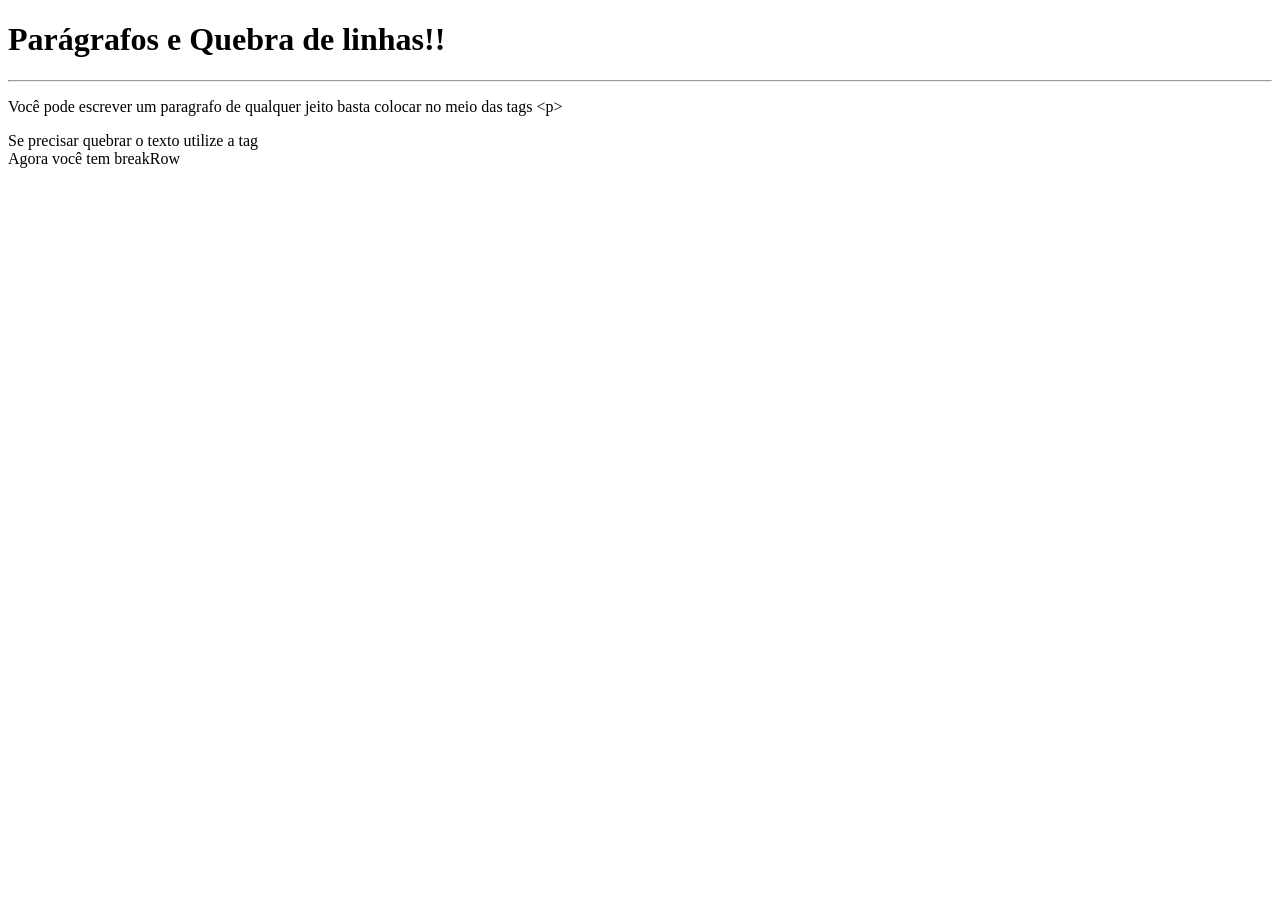
<file: atsAulas/aula001/html/index.html>
<!DOCTYPE html>
<html lang="pt-br">
<head>
    <meta charset="UTF-8">
    <meta name="viewport" content="width=device-width, initial-scale=1.0">
    <link rel="shortcut icon" href="../../../img/favicon/favicon.ico" type="image/x-icon">
    <title>Parágrafros</title>
</head>
<body>
    <h1>Parágrafos e Quebra de linhas!!</h1>
    <hr>
    <p>Você pode escrever
    um paragrafo de qualquer jeito
    basta colocar no meio das tags 
    &lt;p&gt; </p>
    <p>
        Se precisar quebrar o texto
        utilize a tag <br> Agora você tem breakRow
    </p>
</body>
</html>
</file>
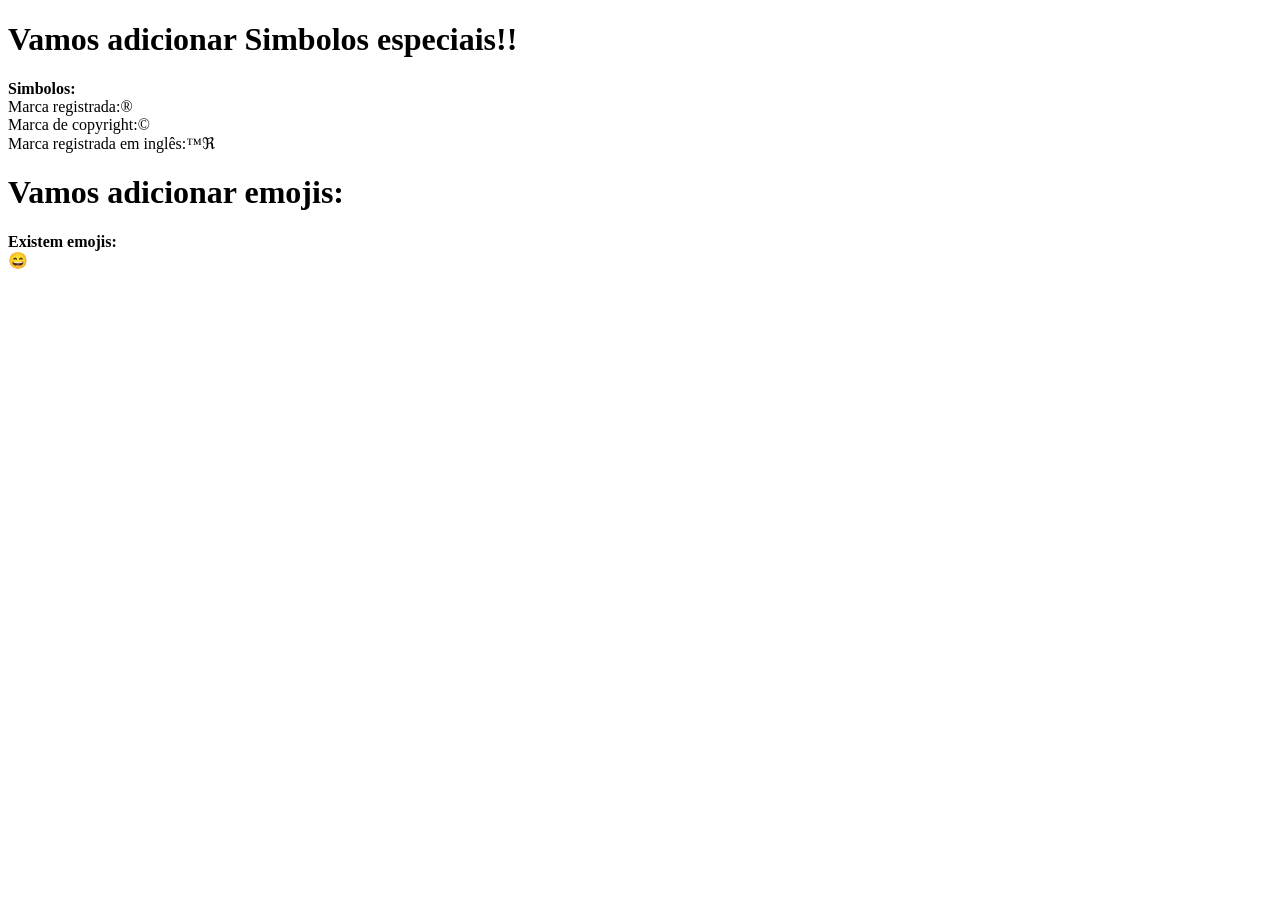
<file: atsAulas/aula002/html/index.html>
<!doctype html>
<html lang="pt-br">
  <head>
    <meta charset="UTF-8" />
    <meta name="viewport" content="width=device-width, initial-scale=1.0" />
    <link rel="shortcut icon" href="../../../img/favicon/favicon.ico" type="image/x-icon">
    <title>Simbolos especiais</title>
  </head>
  <body>
    <h1>Vamos adicionar Simbolos especiais!!</h1>
   
    <p>
      <strong>Simbolos:</strong> <br />
      Marca registrada:&reg;<br />Marca de copyright:&copy;<br />Marca
      registrada em inglês:&trade;&real;
    </p>
    <h1>Vamos adicionar emojis:</h1>
    <p>
       <strong>Existem emojis:</strong><br>
        &#x1F604;
    </p>
    
  </body>
</html>
</file>
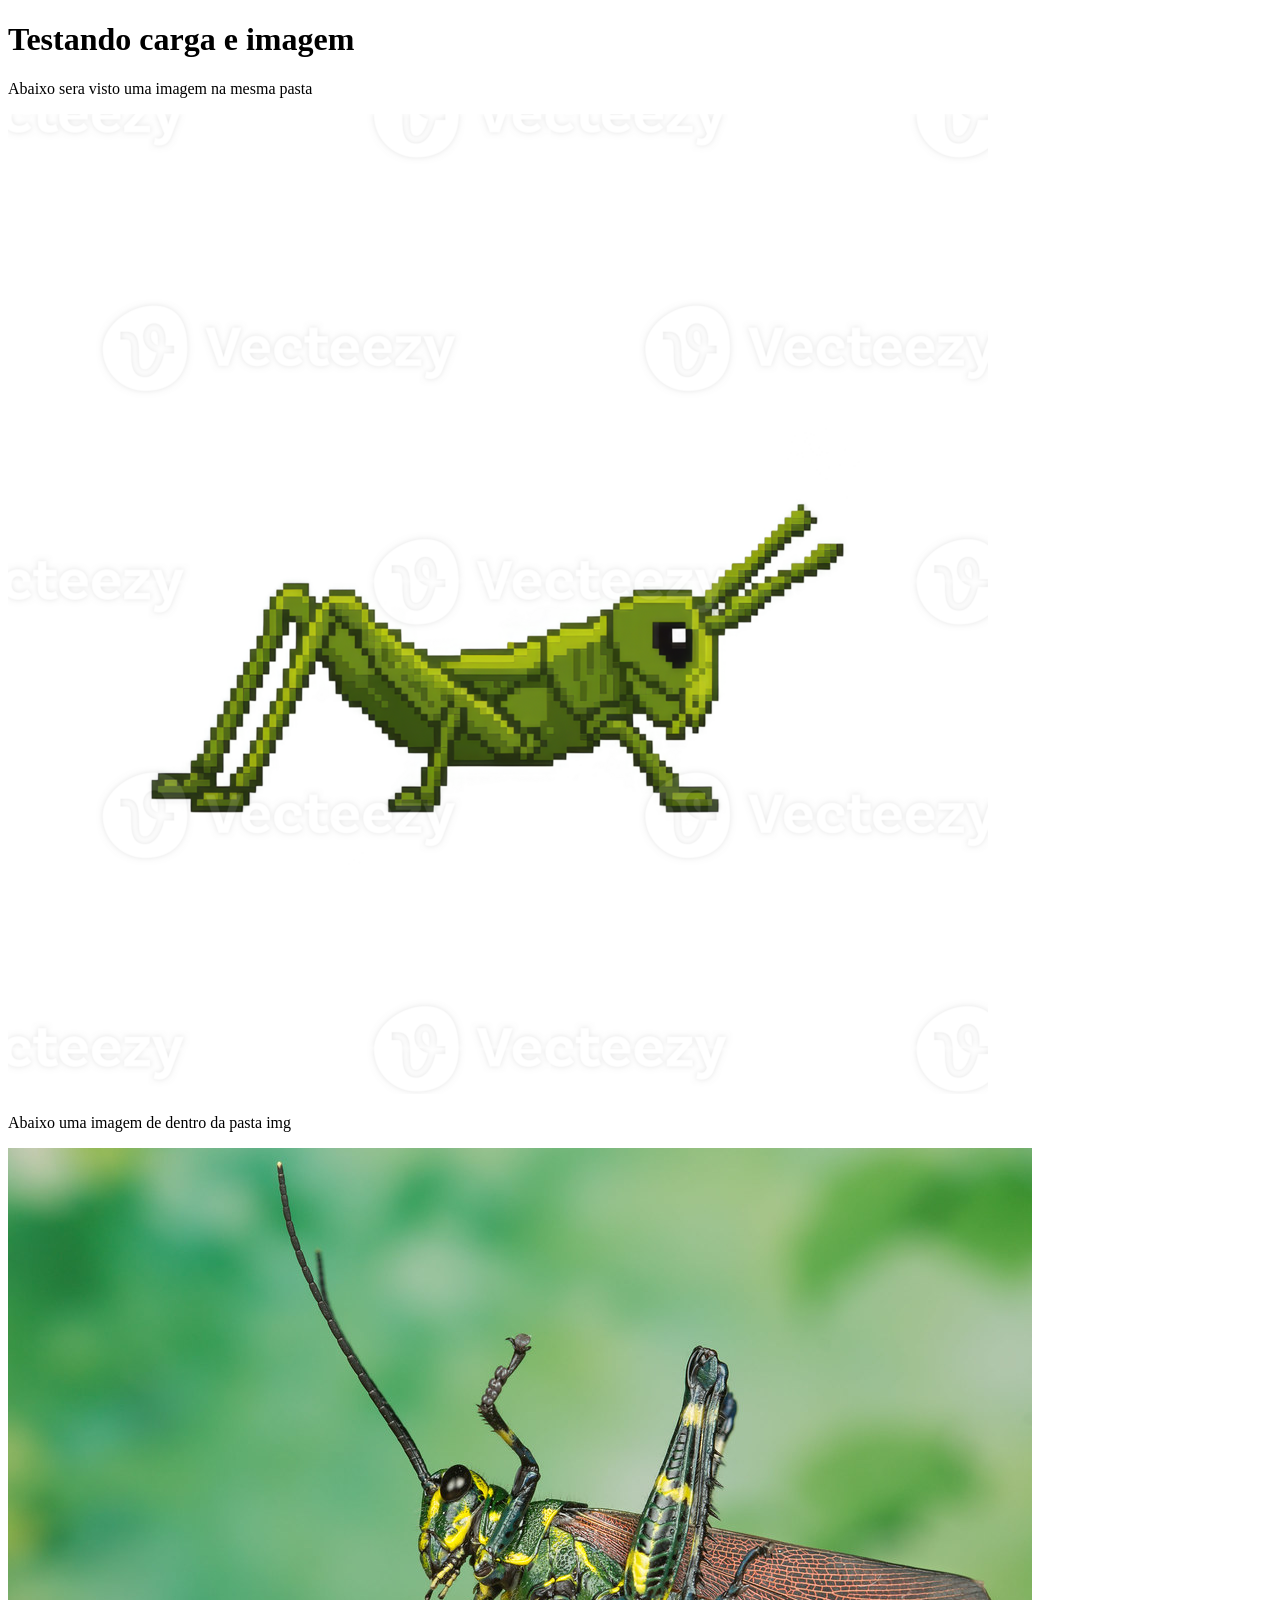
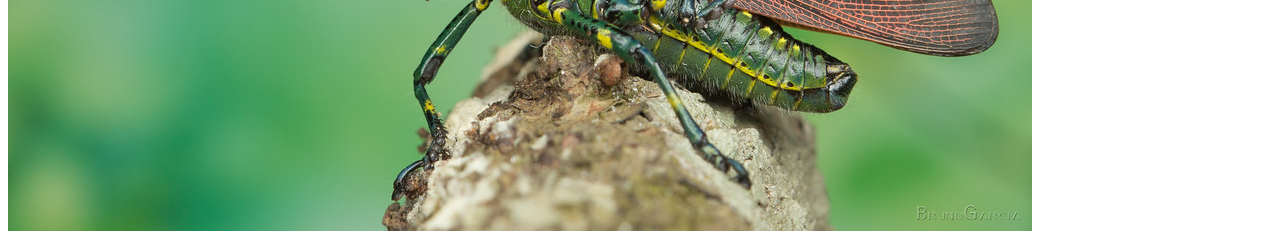
<file: atsAulas/aula003/html/index.html>
<!doctype html>
<html lang="pt-br">
  <head>
    <meta charset="UTF-8" />
    <meta name="viewport" content="width=device-width, initial-scale=1.0" />
    <link rel="shortcut icon" href="../../../img/favicon/favicon.ico" type="image/x-icon">
    <title>Teste com imagem</title>
  </head>
  <body>
    <header>
        <h1>Testando carga e imagem</h1>
        
    </header>

    <main>
      <p>Abaixo sera visto uma imagem na mesma pasta</p>
      <img src="ganfanhoto-pixelArt.webp" alt="imagem vista fora da pasta" />
      <p>Abaixo uma imagem de dentro da pasta img</p>
      <img src="../img/gafanhoto-real.jpg" alt="Nitidamente é notorio que você tem que definir o caminho com (../)">
    </main>

  </body>
</html>
</file>
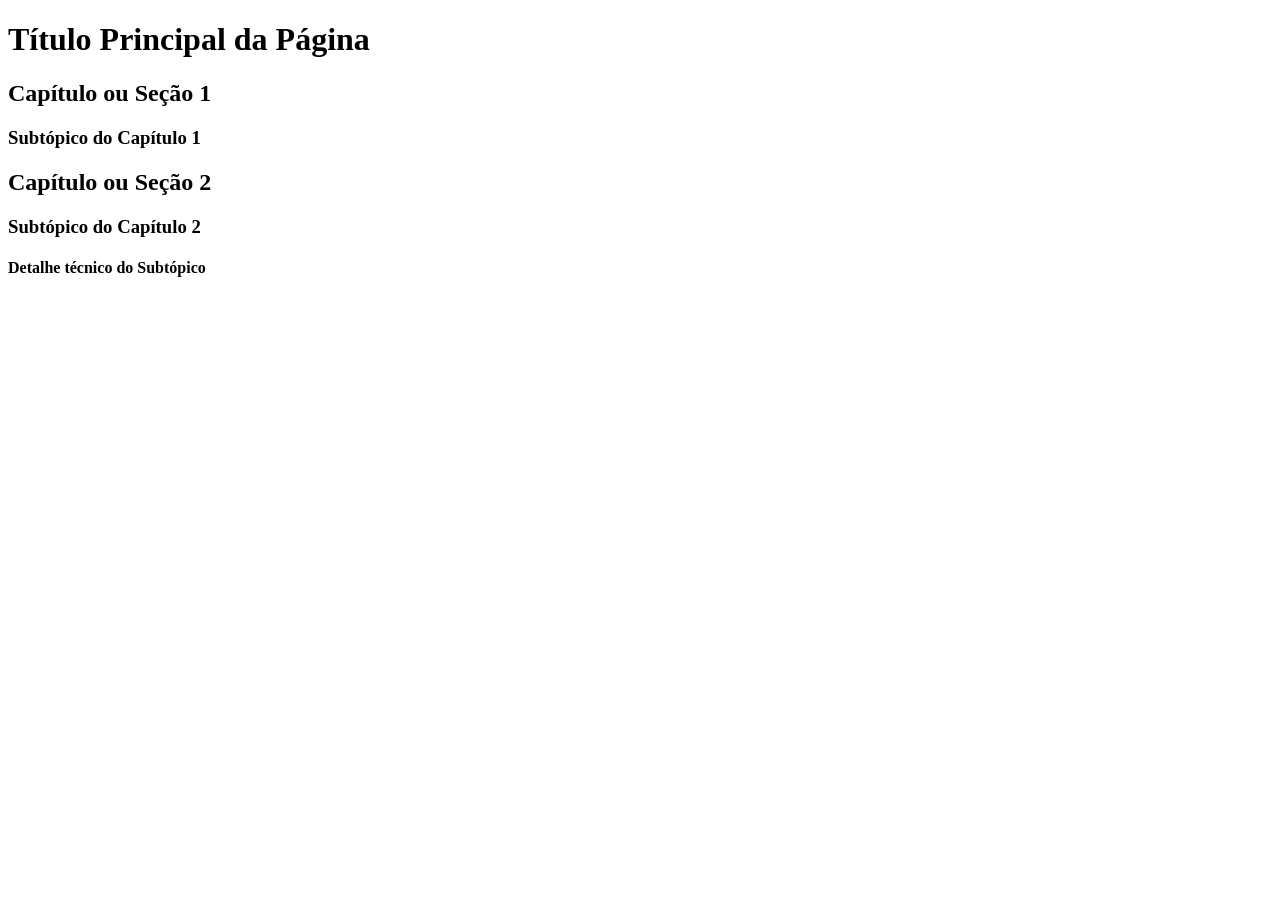
<file: atsAulas/aula006/html/index.html>
<!DOCTYPE html>
<html lang="pt-br">
<head>
    <meta charset="UTF-8">
    <meta name="viewport" content="width=device-width, initial-scale=1.0">
    <link rel="shortcut icon" href="../../../img/favicon/favicon.ico" type="image/x-icon">
    <title>Hierarquia de Títulos</title>
</head>
<body>
    <header>
        
        <h1>Título Principal da Página</h1>
    </header>
    <main>
        <h2>Capítulo ou Seção 1</h2>
        <h3>Subtópico do Capítulo 1</h3>
        <h2>Capítulo ou Seção 2</h2>
        <h3>Subtópico do Capítulo 2</h3>
        <h4>Detalhe técnico do Subtópico</h4>
    </main>
</body>
</html>
</file>
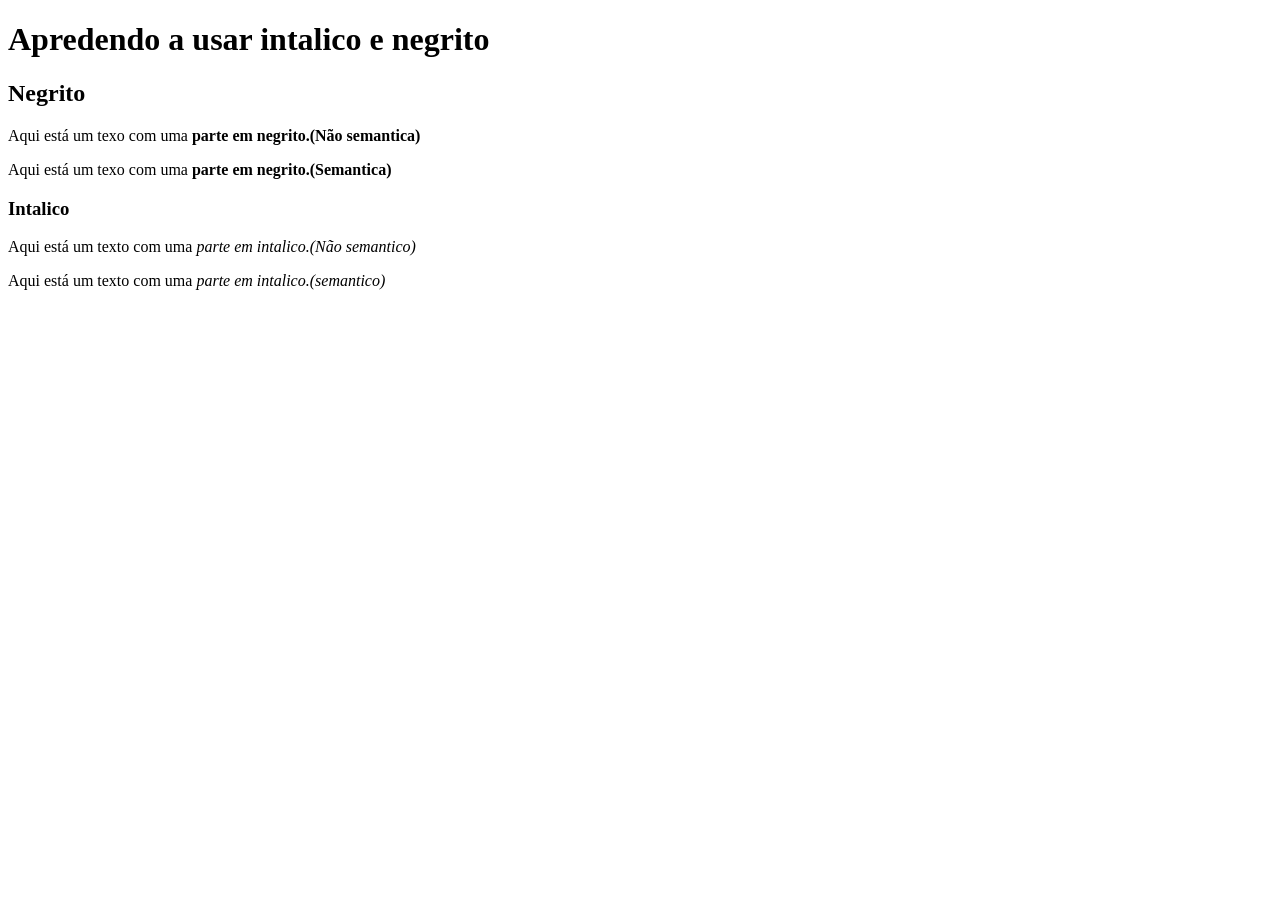
<file: atsAulas/aula008/html/index.html>
<!doctype html>
<html lang="pt-br">
  <head>
    <meta charset="UTF-8" />
    <meta name="viewport" content="width=device-width, initial-scale=1.0" />
    <link
      rel="shortcut icon"
      href="../../../img/favicon/favicon.ico"
      type="image/x-icon"
    />
    <title>Intalico e negrito do jeito certo!!</title>
  </head>
  <body>
    <header><h1>Apredendo a usar intalico e negrito</h1></header>
    <main>
        <h2>Negrito</h2>
        <p>Aqui está um texo com uma <b>parte em negrito.(Não semantica)</b></p>
        <p>Aqui está um texo com uma <strong>parte em negrito.(Semantica)</strong> </p>
        <h3>Intalico</h3>
        <p>Aqui está um texto com uma <i>parte em intalico.(Não semantico)</i></p>
        <p>Aqui está um texto com uma <em>parte em intalico.(semantico)</em></p>
    </main>
  </body>
</html>
</file>
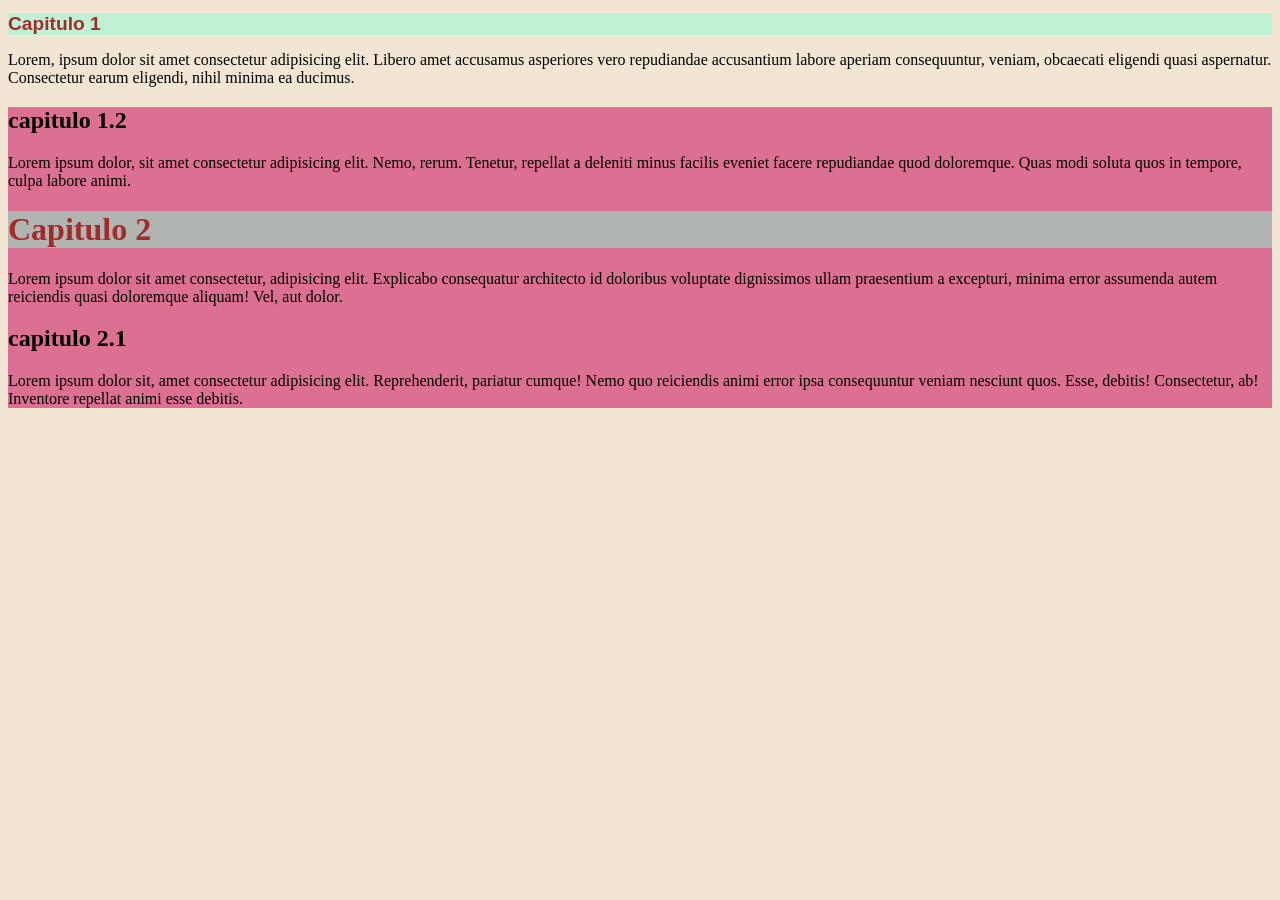
<file: atsAulas/aula009/html/index.html>
<!doctype html>
<html lang="en">
  <head>
    <meta charset="UTF-8" />
    <meta name="viewport" content="width=device-width, initial-scale=1.0" />
    <title>Estilos inline</title>
  </head>
  <body style="background-color: rgba(222, 184, 135, 0.356); font-size: medium;">
    <header>
      <h1
        style="
          background-color: rgba(127, 255, 212, 0.452);
          font-family: Verdana, Geneva, Tahoma, sans-serif;
          color: brown; font-size: 1.2em;
        "
      >
        Capitulo 1
      </h1>
      <p>
        Lorem, ipsum dolor sit amet consectetur adipisicing elit. Libero amet
        accusamus asperiores vero repudiandae accusantium labore aperiam
        consequuntur, veniam, obcaecati eligendi quasi aspernatur. Consectetur
        earum eligendi, nihil minima ea ducimus.
      </p>
    </header>
    <main style="background-color: palevioletred;">
      <h2>capitulo 1.2</h2>
      <p>
        Lorem ipsum dolor, sit amet consectetur adipisicing elit. Nemo, rerum.
        Tenetur, repellat a deleniti minus facilis eveniet facere repudiandae
        quod doloremque. Quas modi soluta quos in tempore, culpa labore animi.
      </p>
      <h1 style="background-color: rgba(127, 255, 212, 0.479); color: brown;">Capitulo 2</h1>
      <p>
        Lorem ipsum dolor sit amet consectetur, adipisicing elit. Explicabo
        consequatur architecto id doloribus voluptate dignissimos ullam
        praesentium a excepturi, minima error assumenda autem reiciendis quasi
        doloremque aliquam! Vel, aut dolor.
      </p>
      <h2>capitulo 2.1</h2>
      <p>
        Lorem ipsum dolor sit, amet consectetur adipisicing elit. Reprehenderit,
        pariatur cumque! Nemo quo reiciendis animi error ipsa consequuntur
        veniam nesciunt quos. Esse, debitis! Consectetur, ab! Inventore repellat
        animi esse debitis.
      </p>
    </main>
  </body>
</html>
</file>
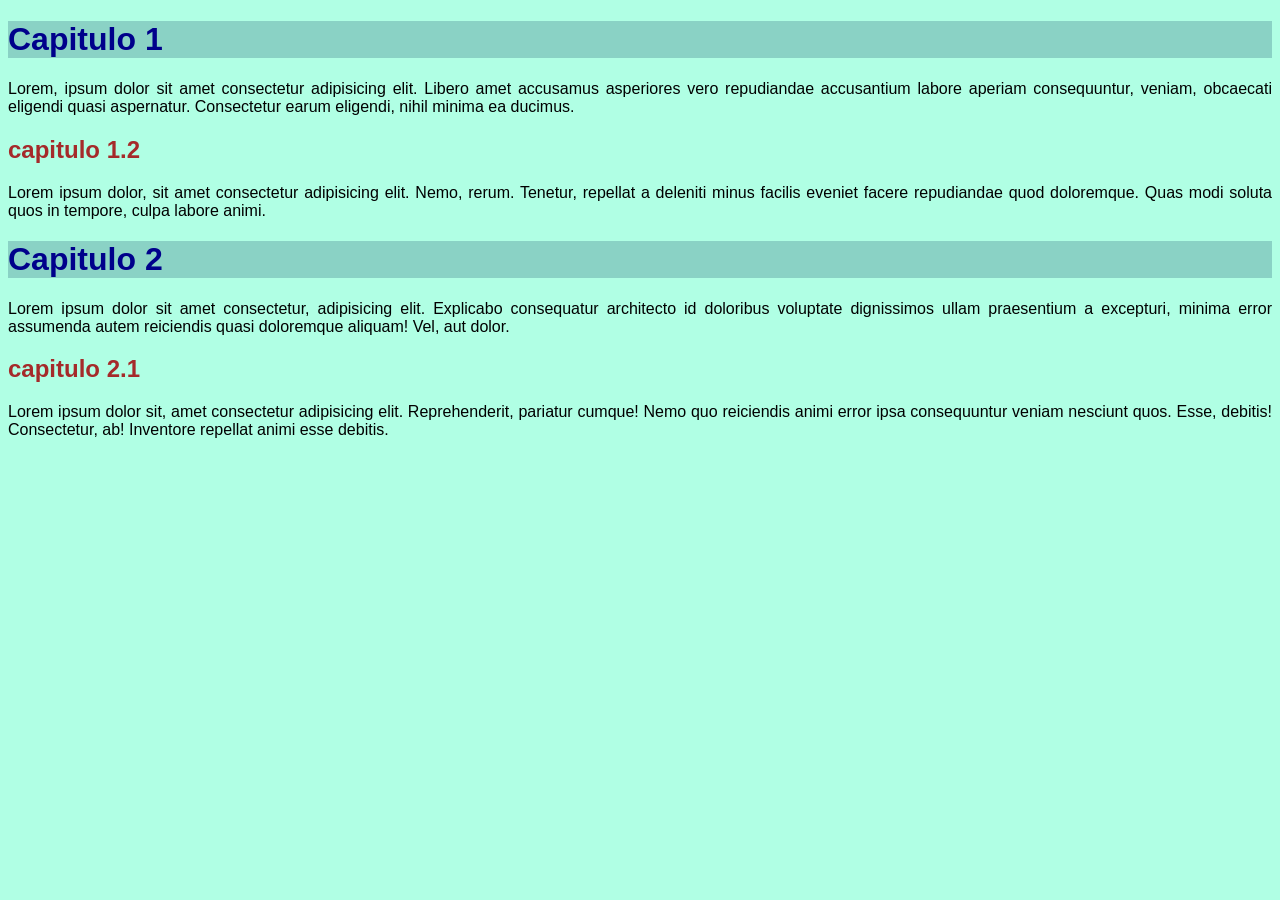
<file: atsAulas/aula010/html/index.html>
<!doctype html>
<html lang="pt-br">
  <head>
    <meta charset="UTF-8" />
    <meta name="viewport" content="width=device-width, initial-scale=1.0" />
    <title>Estilos locais ou internos</title>
    <style>
        body{
            background-color: rgba(127, 255, 212, 0.61);
            font-family: Arial, Helvetica, sans-serif;
            text-align: justify;
        }

        h1{
            color: darkblue;
            background-color: rgba(95, 158, 160, 0.466);
        }
        h2{
            color: brown;
        }
    </style>
  </head>
  <body>
    <header>
      <h1>Capitulo 1</h1>
      <p>
        Lorem, ipsum dolor sit amet consectetur adipisicing elit. Libero amet
        accusamus asperiores vero repudiandae accusantium labore aperiam
        consequuntur, veniam, obcaecati eligendi quasi aspernatur. Consectetur
        earum eligendi, nihil minima ea ducimus.
      </p>
    </header>

    <main>
      <h2>capitulo 1.2</h2>
      <p>
        Lorem ipsum dolor, sit amet consectetur adipisicing elit. Nemo, rerum.
        Tenetur, repellat a deleniti minus facilis eveniet facere repudiandae
        quod doloremque. Quas modi soluta quos in tempore, culpa labore animi.
      </p>

      <h1>Capitulo 2</h1>
      <p>
        Lorem ipsum dolor sit amet consectetur, adipisicing elit. Explicabo
        consequatur architecto id doloribus voluptate dignissimos ullam
        praesentium a excepturi, minima error assumenda autem reiciendis quasi
        doloremque aliquam! Vel, aut dolor.
      </p>

      <h2>capitulo 2.1</h2>
      <p>
        Lorem ipsum dolor sit, amet consectetur adipisicing elit. Reprehenderit,
        pariatur cumque! Nemo quo reiciendis animi error ipsa consequuntur
        veniam nesciunt quos. Esse, debitis! Consectetur, ab! Inventore repellat
        animi esse debitis.
      </p>
    </main>
  </body>
</html>
</file>
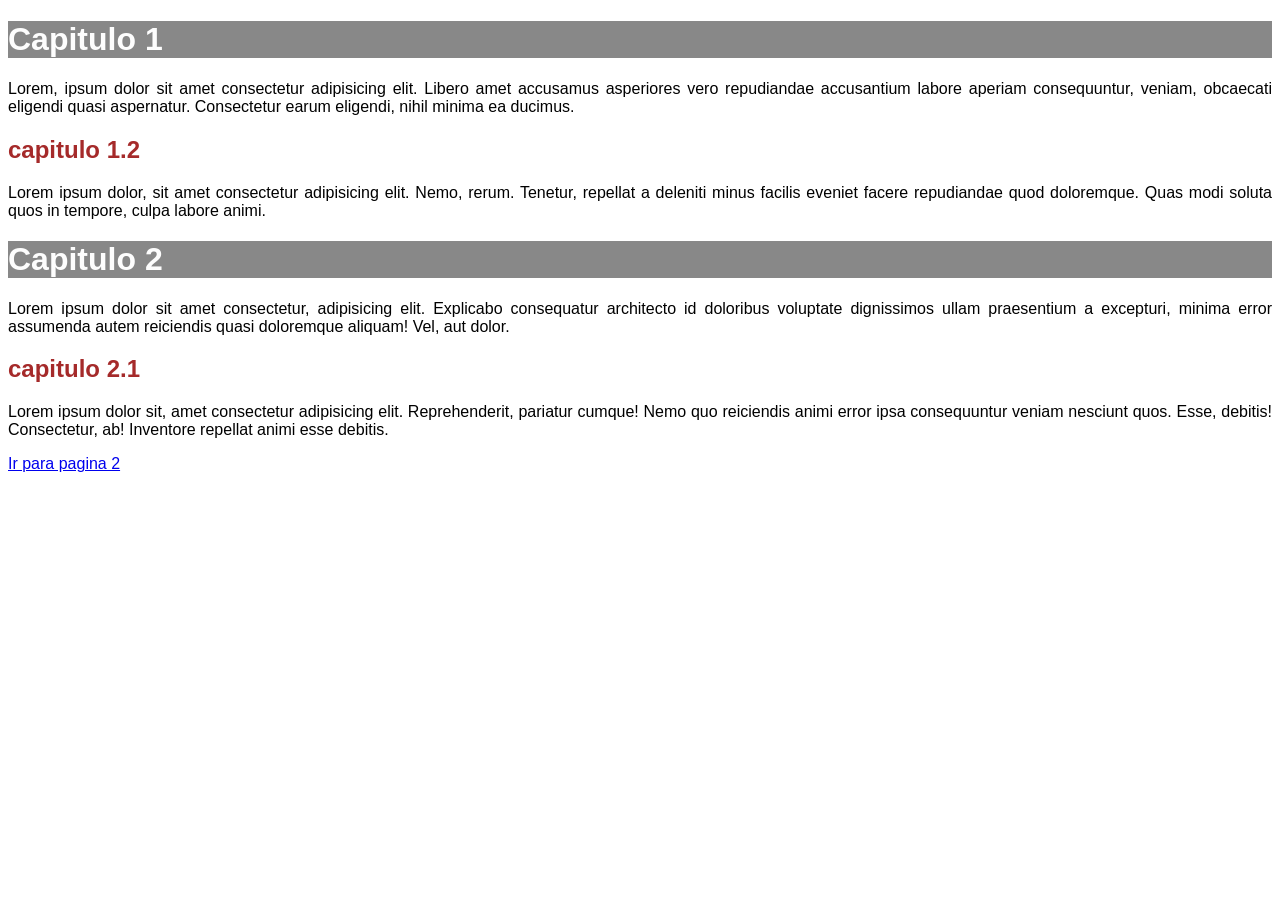
<file: atsAulas/aula011/html/index.html>
<!DOCTYPE html>
<html lang="pt-br">
<head>
    <meta charset="UTF-8">
    <meta name="viewport" content="width=device-width, initial-scale=1.0">
    <link rel="stylesheet" href="../css/index.css">
    <title>Estilo de css externo</title>
</head>
<body>
     <header>
      <h1>Capitulo 1</h1>
      <p>
        Lorem, ipsum dolor sit amet consectetur adipisicing elit. Libero amet
        accusamus asperiores vero repudiandae accusantium labore aperiam
        consequuntur, veniam, obcaecati eligendi quasi aspernatur. Consectetur
        earum eligendi, nihil minima ea ducimus.
      </p>
    </header>

    <main>
      <h2>capitulo 1.2</h2>
      <p>
        Lorem ipsum dolor, sit amet consectetur adipisicing elit. Nemo, rerum.
        Tenetur, repellat a deleniti minus facilis eveniet facere repudiandae
        quod doloremque. Quas modi soluta quos in tempore, culpa labore animi.
      </p>

      <h1>Capitulo 2</h1>
      <p>
        Lorem ipsum dolor sit amet consectetur, adipisicing elit. Explicabo
        consequatur architecto id doloribus voluptate dignissimos ullam
        praesentium a excepturi, minima error assumenda autem reiciendis quasi
        doloremque aliquam! Vel, aut dolor.
      </p>

      <h2>capitulo 2.1</h2>
      <p>
        Lorem ipsum dolor sit, amet consectetur adipisicing elit. Reprehenderit,
        pariatur cumque! Nemo quo reiciendis animi error ipsa consequuntur
        veniam nesciunt quos. Esse, debitis! Consectetur, ab! Inventore repellat
        animi esse debitis.
      </p>
      <a href="pagina2.html">Ir para pagina 2</a>
    </main>
</body>
</html>
</file>
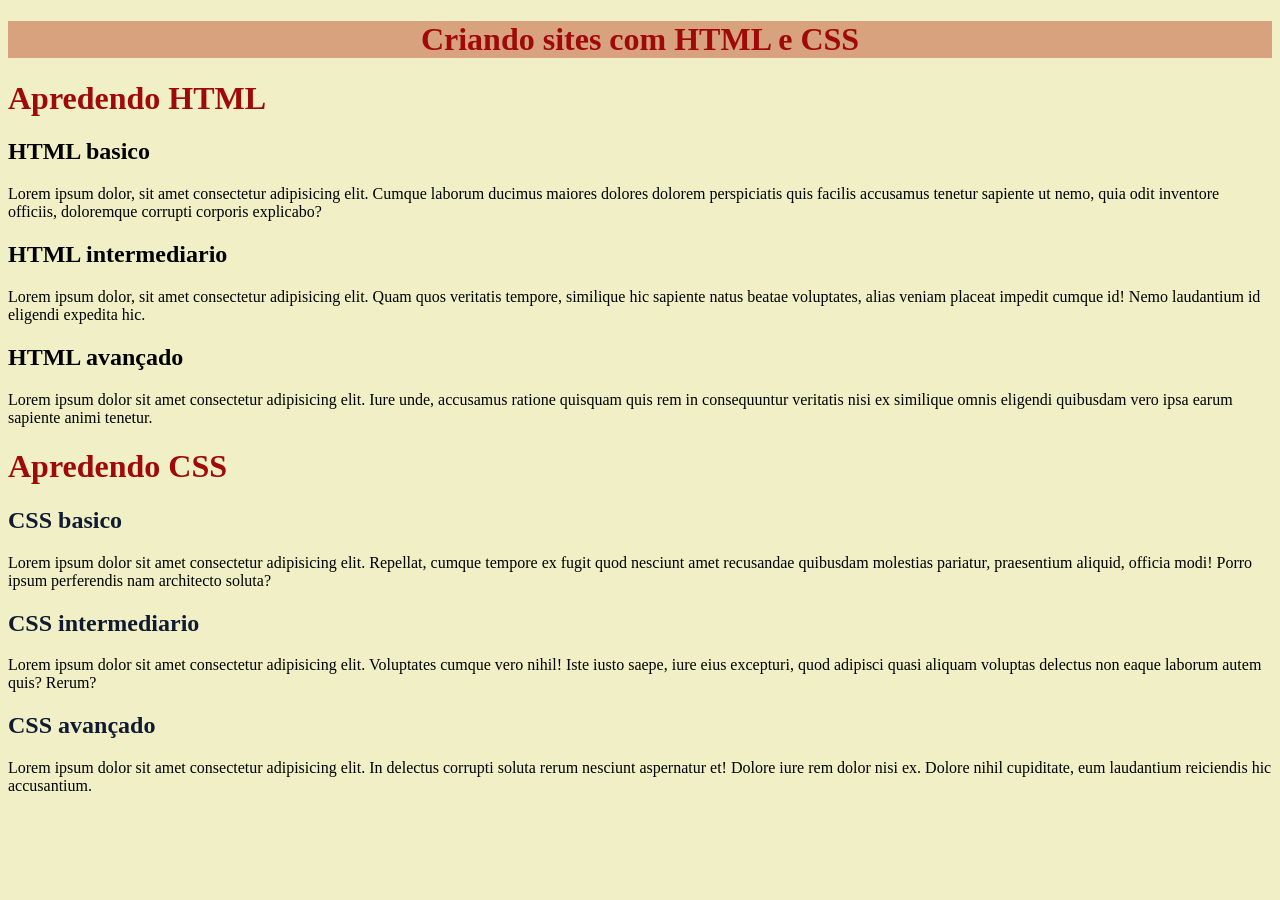
<file: atsAulas/aula012/html/index.html>
<!doctype html>
<html lang="pt-br">
  <head>
    <meta charset="UTF-8" />
    <meta name="viewport" content="width=device-width, initial-scale=1.0" />
    <link rel="stylesheet" href="../css/index.css">
    <title>Seletores Personalizados</title>
  </head>
  <body>
    <header><h1 id="principal">Criando sites com HTML e CSS</h1></header>
    <main>
      <!--HTML PARTE-->
      <h1>Apredendo HTML</h1>

      <h2 class="subtitulo-html">HTML basico</h2>
      <p>
        Lorem ipsum dolor, sit amet consectetur adipisicing elit. Cumque laborum
        ducimus maiores dolores dolorem perspiciatis quis facilis accusamus
        tenetur sapiente ut nemo, quia odit inventore officiis, doloremque
        corrupti corporis explicabo?
      </p>

      <h2 class="subtitulo-html">HTML intermediario</h2>
      <p>
        Lorem ipsum dolor, sit amet consectetur adipisicing elit. Quam quos
        veritatis tempore, similique hic sapiente natus beatae voluptates, alias
        veniam placeat impedit cumque id! Nemo laudantium id eligendi expedita
        hic.
      </p>

      <h2 class="subtitulo-html">HTML avançado</h2>
      <p>
        Lorem ipsum dolor sit amet consectetur adipisicing elit. Iure unde,
        accusamus ratione quisquam quis rem in consequuntur veritatis nisi ex
        similique omnis eligendi quibusdam vero ipsa earum sapiente animi
        tenetur.
      </p>

      <!--CSS PARTE-->
      <h1>Apredendo CSS</h1>

      <h2>CSS basico</h2>
      <p>
        Lorem ipsum dolor sit amet consectetur adipisicing elit. Repellat,
        cumque tempore ex fugit quod nesciunt amet recusandae quibusdam
        molestias pariatur, praesentium aliquid, officia modi! Porro ipsum
        perferendis nam architecto soluta?
      </p>

      <h2>CSS intermediario</h2>
      <p>
        Lorem ipsum dolor sit amet consectetur adipisicing elit. Voluptates
        cumque vero nihil! Iste iusto saepe, iure eius excepturi, quod adipisci
        quasi aliquam voluptas delectus non eaque laborum autem quis? Rerum?
      </p>

      <h2>CSS avançado</h2>
      <p>
        Lorem ipsum dolor sit amet consectetur adipisicing elit. In delectus
        corrupti soluta rerum nesciunt aspernatur et! Dolore iure rem dolor nisi
        ex. Dolore nihil cupiditate, eum laudantium reiciendis hic accusantium.
      </p>
    </main>
  </body>
</html>
</file>
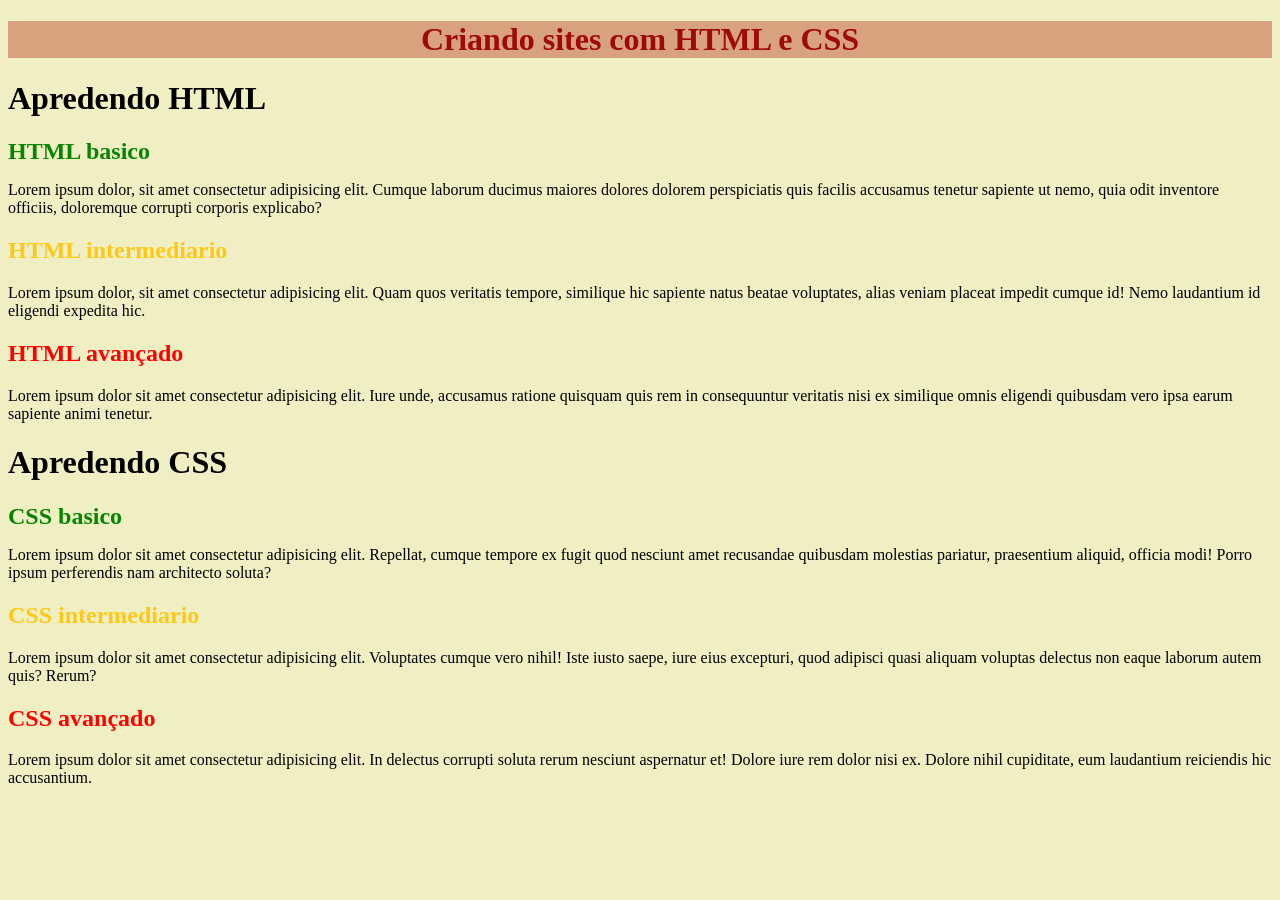
<file: atsAulas/aula013/html/index.html>
<!doctype html>
<html lang="pt-br">
  <head>
    <meta charset="UTF-8" />
    <meta name="viewport" content="width=device-width, initial-scale=1.0" />
    <link rel="stylesheet" href="../css/index.css" />
    <title>Seletores Personalizados</title>
  </head>
  <body>
    <header><h1 id="principal">Criando sites com HTML e CSS</h1></header>
    <main>
      <!--HTML PARTE-->
      <h1>Apredendo HTML</h1>

      <h2 class="subtitulo-easy">HTML basico</h2>
      <p>
        Lorem ipsum dolor, sit amet consectetur adipisicing elit. Cumque laborum
        ducimus maiores dolores dolorem perspiciatis quis facilis accusamus
        tenetur sapiente ut nemo, quia odit inventore officiis, doloremque
        corrupti corporis explicabo?
      </p>

      <h2 class="subtitulo-medium">HTML intermediario</h2>
      <p>
        Lorem ipsum dolor, sit amet consectetur adipisicing elit. Quam quos
        veritatis tempore, similique hic sapiente natus beatae voluptates, alias
        veniam placeat impedit cumque id! Nemo laudantium id eligendi expedita
        hic.
      </p>

      <h2 class="subtitulo-advanced">HTML avançado</h2>
      <p>
        Lorem ipsum dolor sit amet consectetur adipisicing elit. Iure unde,
        accusamus ratione quisquam quis rem in consequuntur veritatis nisi ex
        similique omnis eligendi quibusdam vero ipsa earum sapiente animi
        tenetur.
      </p>

      <!--CSS PARTE-->
      <h1>Apredendo CSS</h1>

      <h2 class="subtitulo-easy">CSS basico</h2>
      <p>
        Lorem ipsum dolor sit amet consectetur adipisicing elit. Repellat,
        cumque tempore ex fugit quod nesciunt amet recusandae quibusdam
        molestias pariatur, praesentium aliquid, officia modi! Porro ipsum
        perferendis nam architecto soluta?
      </p>

      <h2 class="subtitulo-medium">CSS intermediario</h2>
      <p>
        Lorem ipsum dolor sit amet consectetur adipisicing elit. Voluptates
        cumque vero nihil! Iste iusto saepe, iure eius excepturi, quod adipisci
        quasi aliquam voluptas delectus non eaque laborum autem quis? Rerum?
      </p>

      <h2 class="subtitulo-advanced">CSS avançado</h2>
      <p>
        Lorem ipsum dolor sit amet consectetur adipisicing elit. In delectus
        corrupti soluta rerum nesciunt aspernatur et! Dolore iure rem dolor nisi
        ex. Dolore nihil cupiditate, eum laudantium reiciendis hic accusantium.
      </p>
    </main>
  </body>
</html>
</file>
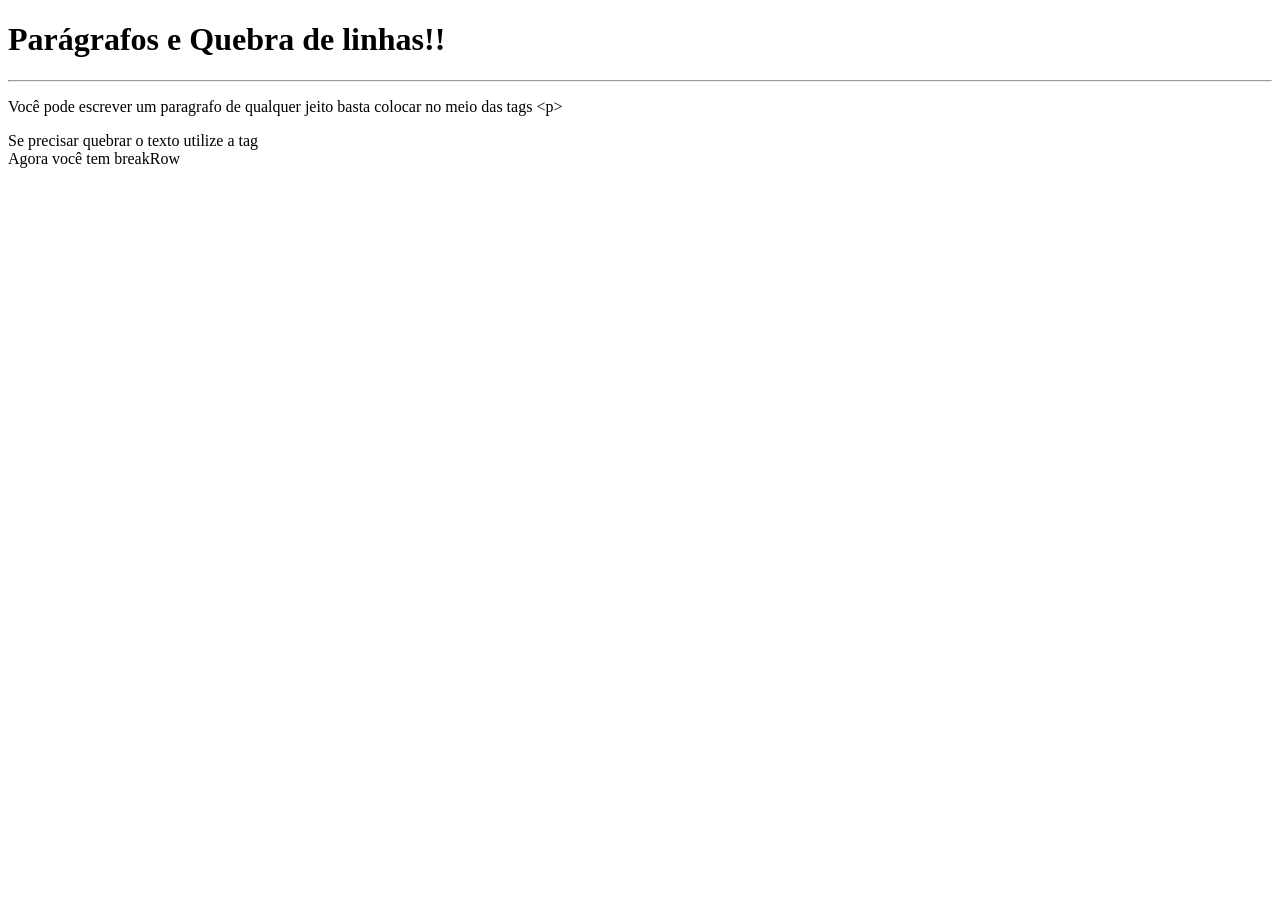
<file: atsAulas/aula001/exercicio002/html/index.html>
<!DOCTYPE html>
<html lang="pt-br">
<head>
    <meta charset="UTF-8">
    <meta name="viewport" content="width=device-width, initial-scale=1.0">
    <title>Parágrafros</title>
</head>
<body>
    <h1>Parágrafos e Quebra de linhas!!</h1>
    <hr>
    <p>Você pode escrever
    um paragrafo de qualquer jeito
    basta colocar no meio das tags 
    &lt;p&gt; </p>
    <p>
        Se precisar quebrar o texto
        utilize a tag <br> Agora você tem breakRow
    </p>
</body>
</html>
</file>
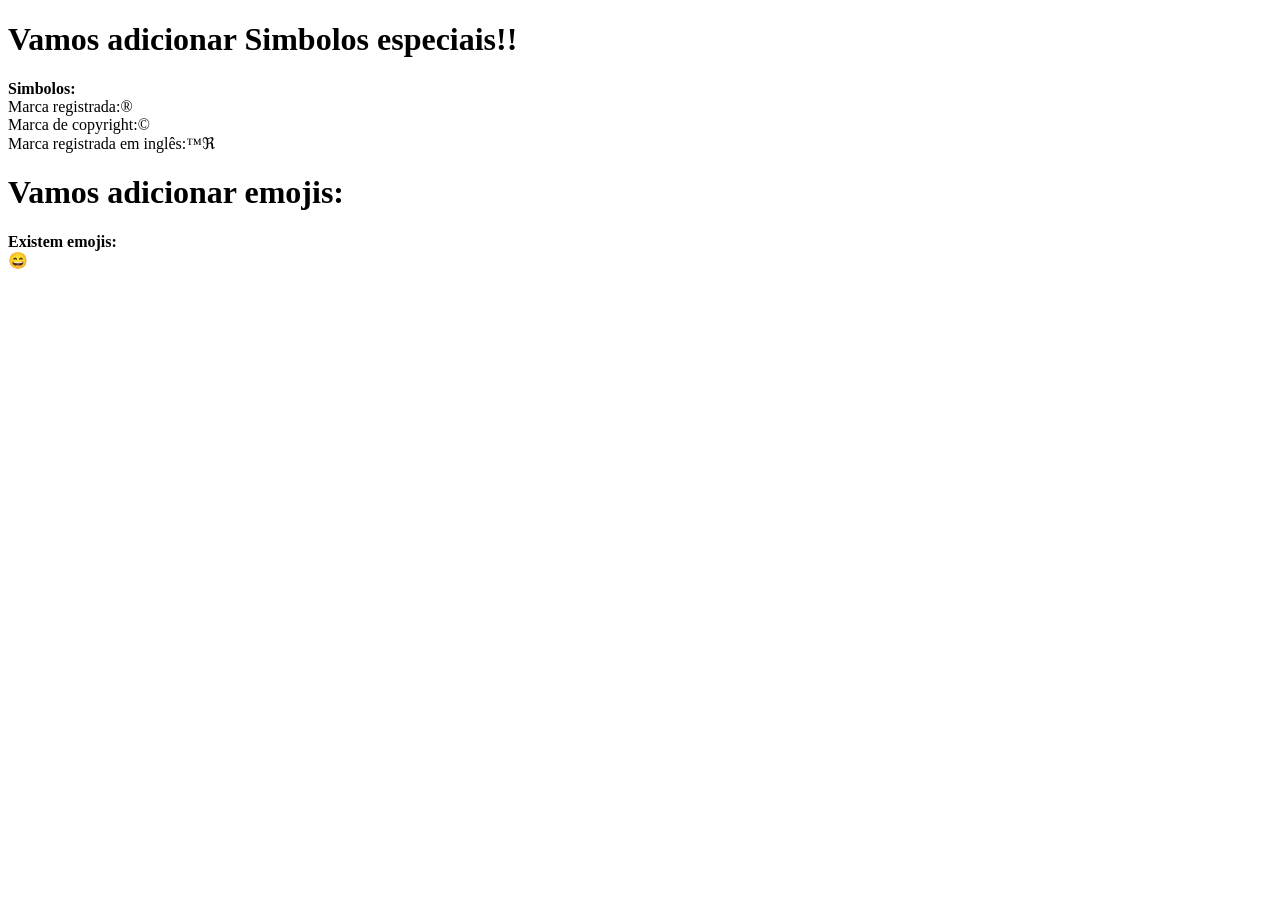
<file: atsAulas/aula002/exercicio002/html/index.html>
<!doctype html>
<html lang="pt-br">
  <head>
    <meta charset="UTF-8" />
    <meta name="viewport" content="width=device-width, initial-scale=1.0" />
    <title>Simbolos especiais</title>
  </head>
  <body>
    <h1>Vamos adicionar Simbolos especiais!!</h1>
   
    <p>
      <strong>Simbolos:</strong> <br />
      Marca registrada:&reg;<br />Marca de copyright:&copy;<br />Marca
      registrada em inglês:&trade;&real;
    </p>
    <h1>Vamos adicionar emojis:</h1>
    <p>
       <strong>Existem emojis:</strong><br>
        &#x1F604;
    </p>
    
  </body>
</html>
</file>
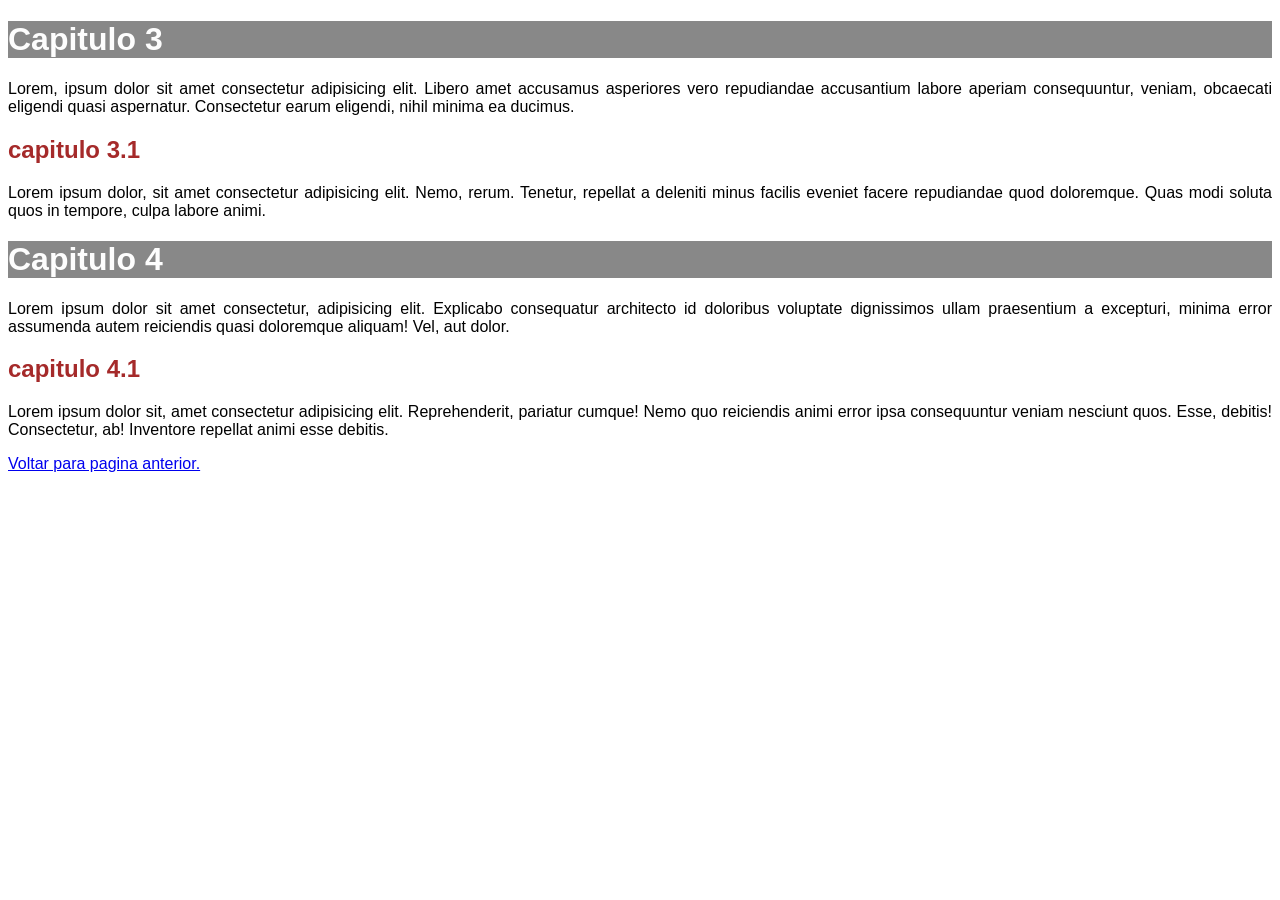
<file: atsAulas/aula011/html/pagina2.html>
<!DOCTYPE html>
<html lang="pt-br">
<head>
    <meta charset="UTF-8">
    <meta name="viewport" content="width=device-width, initial-scale=1.0">
    <link rel="stylesheet" href="../css/index.css">
    <title>Estilo de css externo</title>
</head>
<body>
     <header>
      <h1>Capitulo 3</h1>
      <p>
        Lorem, ipsum dolor sit amet consectetur adipisicing elit. Libero amet
        accusamus asperiores vero repudiandae accusantium labore aperiam
        consequuntur, veniam, obcaecati eligendi quasi aspernatur. Consectetur
        earum eligendi, nihil minima ea ducimus.
      </p>
    </header>

    <main>
      <h2>capitulo 3.1</h2>
      <p>
        Lorem ipsum dolor, sit amet consectetur adipisicing elit. Nemo, rerum.
        Tenetur, repellat a deleniti minus facilis eveniet facere repudiandae
        quod doloremque. Quas modi soluta quos in tempore, culpa labore animi.
      </p>

      <h1>Capitulo 4</h1>
      <p>
        Lorem ipsum dolor sit amet consectetur, adipisicing elit. Explicabo
        consequatur architecto id doloribus voluptate dignissimos ullam
        praesentium a excepturi, minima error assumenda autem reiciendis quasi
        doloremque aliquam! Vel, aut dolor.
      </p>

      <h2>capitulo 4.1</h2>
      <p>
        Lorem ipsum dolor sit, amet consectetur adipisicing elit. Reprehenderit,
        pariatur cumque! Nemo quo reiciendis animi error ipsa consequuntur
        veniam nesciunt quos. Esse, debitis! Consectetur, ab! Inventore repellat
        animi esse debitis.
      </p>
    <a href="index.html">Voltar para pagina anterior.</a>
    </main>
</body>
</html>
</file>
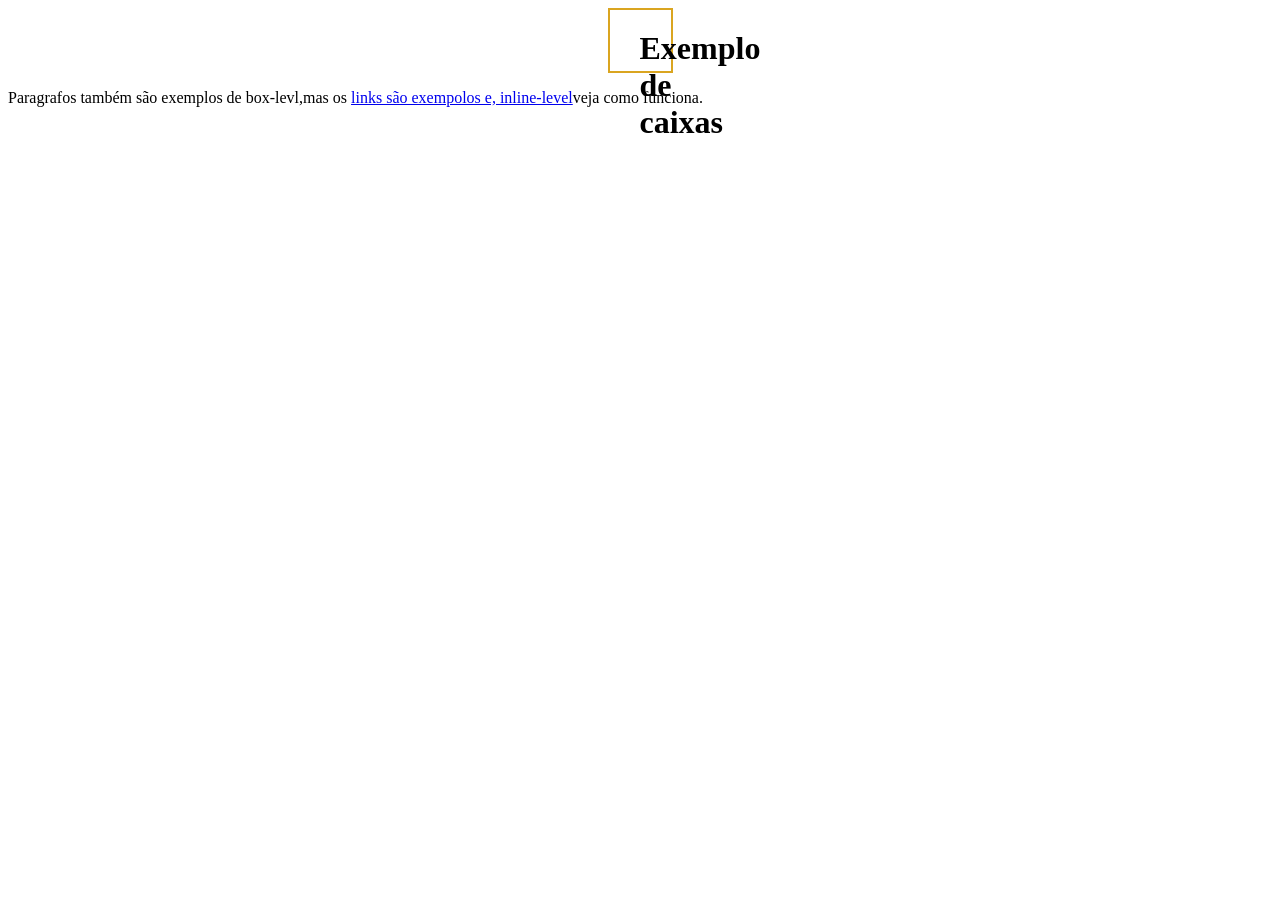
<file: atsAulas/aula014/html/caixa01.html>
<!doctype html>
<html lang="pt-br">
  <head>
    <meta charset="UTF-8" />
    <meta name="viewport" content="width=device-width, initial-scale=1.0" />
    <link rel="stylesheet" href="../css/index.css">
    <title>Modelo de caixas</title>
  </head>
  <body>
    <header>
        <h1>Exemplo de caixas</h1>
    </header>
    <main>
        <p>
          Paragrafos também são exemplos de box-levl,mas os
          <a href="@">links são exempolos e, inline-level</a>veja como funciona.
        </p>
    </main>
  </body>
</html>
</file>
<file: atsAulas/aula011/css/index.css>
@charset "UTF-8";

body {
  background-color: white;
  font-family: Arial, Helvetica, sans-serif;
  text-align: justify;
}

h1 {
  color: rgb(253, 253, 253);
  background-color: rgba(0, 0, 0, 0.466);
}
h2 {
  color: brown;
}
</file>
<file: atsAulas/aula012/css/index.css>
@charset "UTF-8";

body{
    background-color: rgba(226, 225, 142, 0.507);
}

h1{
    color: rgb(160, 9, 9);
}


h2{
    color: rgb(16, 27, 51);
}

#principal{
    text-align: center;
    background-color: #D7A27D;
}

.subtitulo-html{
    color: black;
}
</file>
<file: atsAulas/aula013/css/index.css>
@charset "UTF-8";

body {
  background-color: rgba(226, 225, 142, 0.527);

}

h1 {
  color: black;
}

#principal {
  text-align: center;
  background-color: #d7a27d;
  color: rgb(160, 9, 9);
  font-family: 'Times New Roman', Times, serif;
  
}

.subtitulo-easy {
  color: rgb(6, 133, 2);
  display:inline ;
}

.subtitulo-medium {
  color: rgba(255, 196, 0, 0.897);
}

/* width =largura
    height=altura*/

.subtitulo-advanced {
  color: red;
 
}
</file>
<file: atsAulas/aula014/css/index.css>
h1{

    width:1px ;
    height:1px ;
    border: 2px goldenrod solid;
    padding: 20px 30px 40px;
    margin: auto;

}
</file>
